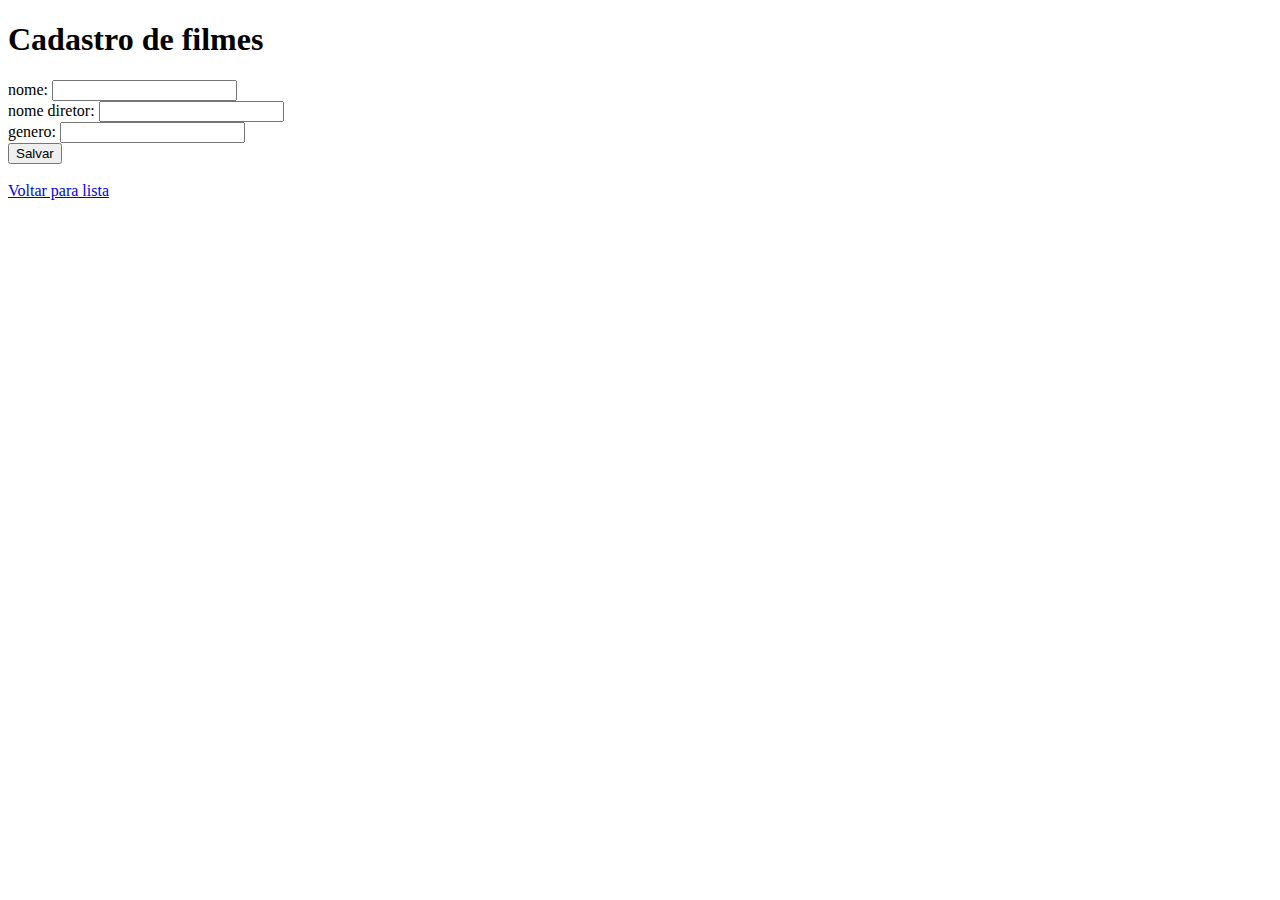
<file: filmes_series/src/main/resources/templates/filmes-form.html>
<!DOCTYPE html>
<html lang="en">
<head th:replace="~{base :: head(Filmes-Cadastrar)}"></head>
<body>
    <header th:replace="~{base::cabecalho('Filme', '/filme/form', '/filme', '/serie','Serie')}"></header>
    <main>
        <h1>Cadastro de filmes</h1>
        <form action="/filme/salvar" method="post">
            <input type="hidden" name="id" id="id" th:value="${filme.id}">
    
            <div class="mb-3">
                <label for="nome" class="form-label">nome:</label>            
                <input class="form-control" type="text" name="nome" id="nome" th:value="${filme.nome}">
            </div>
            <div class="mb-3">
                <label for="nome_diretor" class="form-label">nome diretor:</label>                
                <input class="form-control" type="text" name="nome_diretor" id="nome_diretor" th:value="${filme.nome_diretor}">
            </div>
            <div class="mb-3">
                <label for="genero" class="form-label">genero:</label>                 
                <input class="form-control" type="text" name="genero_id" id="genero_id" th:value="${filme.genero_id}">
            </div>      
            <input class="btn  btn-primary" type="submit" value="Salvar">
        </form>
        <br />
        <a class="btn  btn-secondary" href="/filme">Voltar para lista </a>
        <br />
    </main>
</body>
</html>
</file>
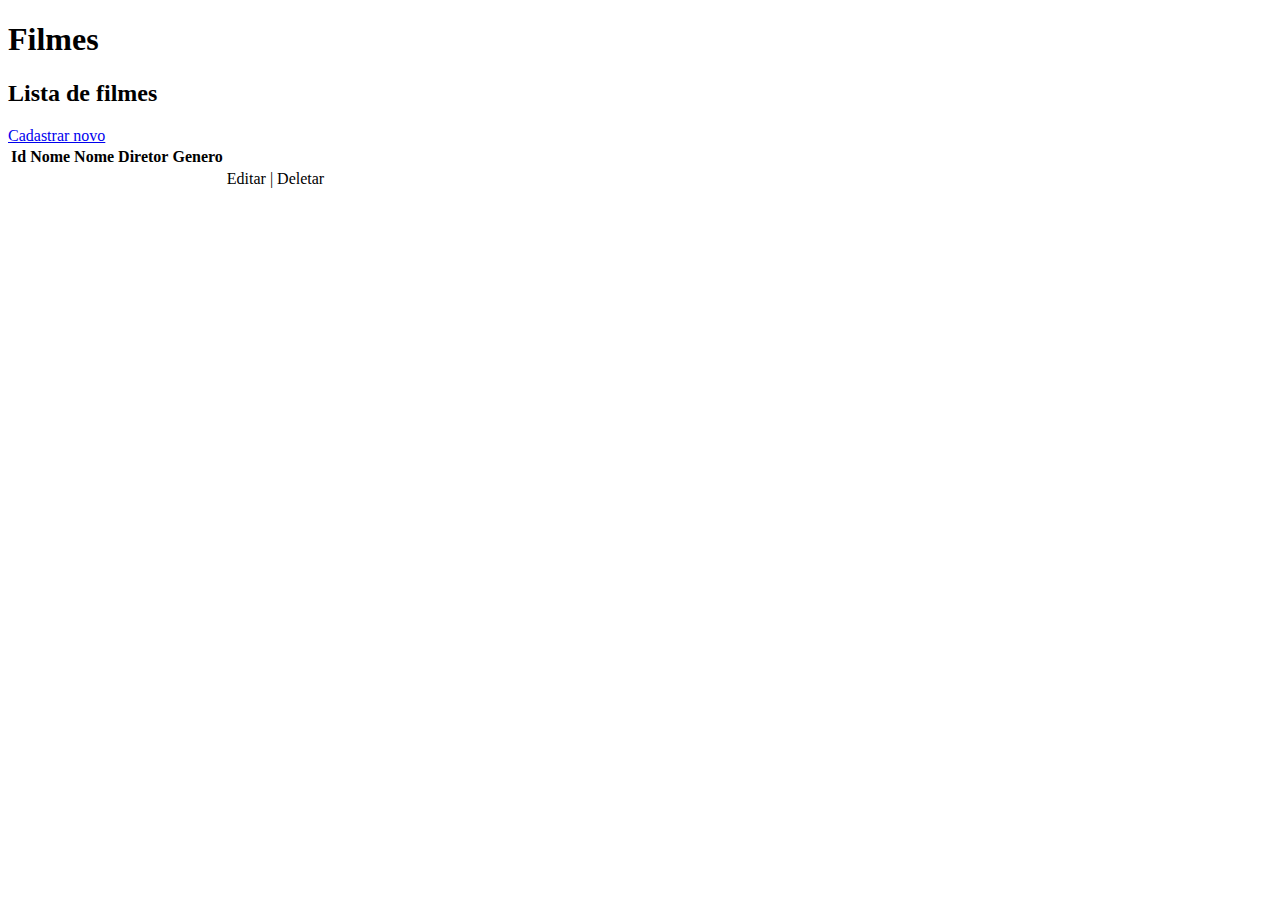
<file: filmes_series/src/main/resources/templates/filmes.html>
<!DOCTYPE html>
<html lang="pt-BR">
    <head th:replace="~{base::head(Filmes)}"></head>
<body>
    <header th:replace="~{base::cabecalho('Filme', '/filme/form', '/filme', '/serie', 'Serie')}"></header> 
    <main>
        <h1 class="titulo">Filmes</h1>
        <h2>Lista de filmes</h2>
        
        <a class="btn btn-success esquerda" href="/filme/form">Cadastrar novo</a>
        <br />
        
     
         <table  class="table table-striped">
            <thead>
                <tr>
                    <th>Id</th>
                    <th>Nome</th>
                    <th>Nome Diretor</th>
                    <th>Genero</th>
                    <th></th>
                </tr>
            </thead>
            <tbody>
                <tr th:each="f : ${filmes}">
                    <td th:text="${f.id}"></td>
                    <td th:text="${f.nome}"></td>
                    <td th:text="${f.nome_diretor}"></td>
                    <td th:text="${f.genero_id}"></td>
                    <td>
                        <a class="btn btn-warning" th:href="@{'/filme/editar/'+${f.id}}">Editar</a> |
                        <a class="btn btn-danger" th:href="@{'/filme/deletar/'+${f.id}}">Deletar</a>
                    </td>
                </tr>
            </tbody>
          </table>
        
    </main>   
</body>
</html>
</file>
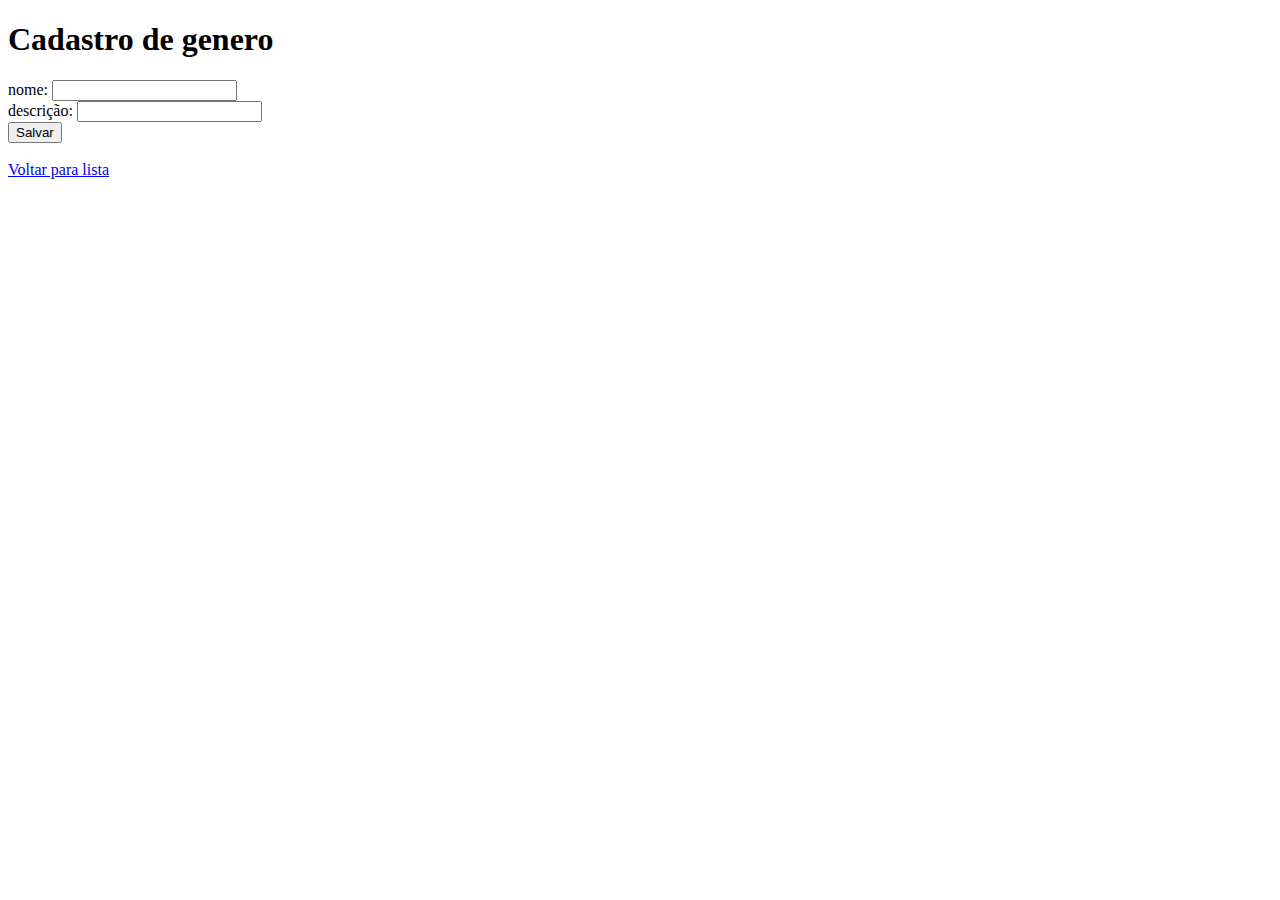
<file: filmes_series/src/main/resources/templates/genero-form.html>
<!DOCTYPE html>
<html lang="en">
<head th:replace="~{base :: head(Genero-Cadastrar)}"></head>
<body>
    <header th:replace="~{base::cabecalho('Genero', '/genero/form', '/genero', '/filme','Filme')}"></header>
    <main>
        <h1>Cadastro de genero</h1>
        <form action="/genero/salvar" method="post">
            <input type="hidden" name="id" id="id" th:value="${generos.id}">
    
            <div class="mb-3">
                <label for="nome" class="form-label">nome:</label>            
                <input class="form-control" type="text" name="nome" id="nome" th:value="${generos.nome}">
            </div>
            <div class="mb-3">
                <label for="genero" class="form-label">descrição:</label>                 
                <input class="form-control" type="text" name="descricao" id="descricao" th:value="${generos.descricao}">
            </div>      
            <input class="btn  btn-primary" type="submit" value="Salvar">
        </form>
        <br />
        <a class="btn  btn-secondary" href="/filme">Voltar para lista </a>
        <br />
    </main>
</body>
</html>
</file>
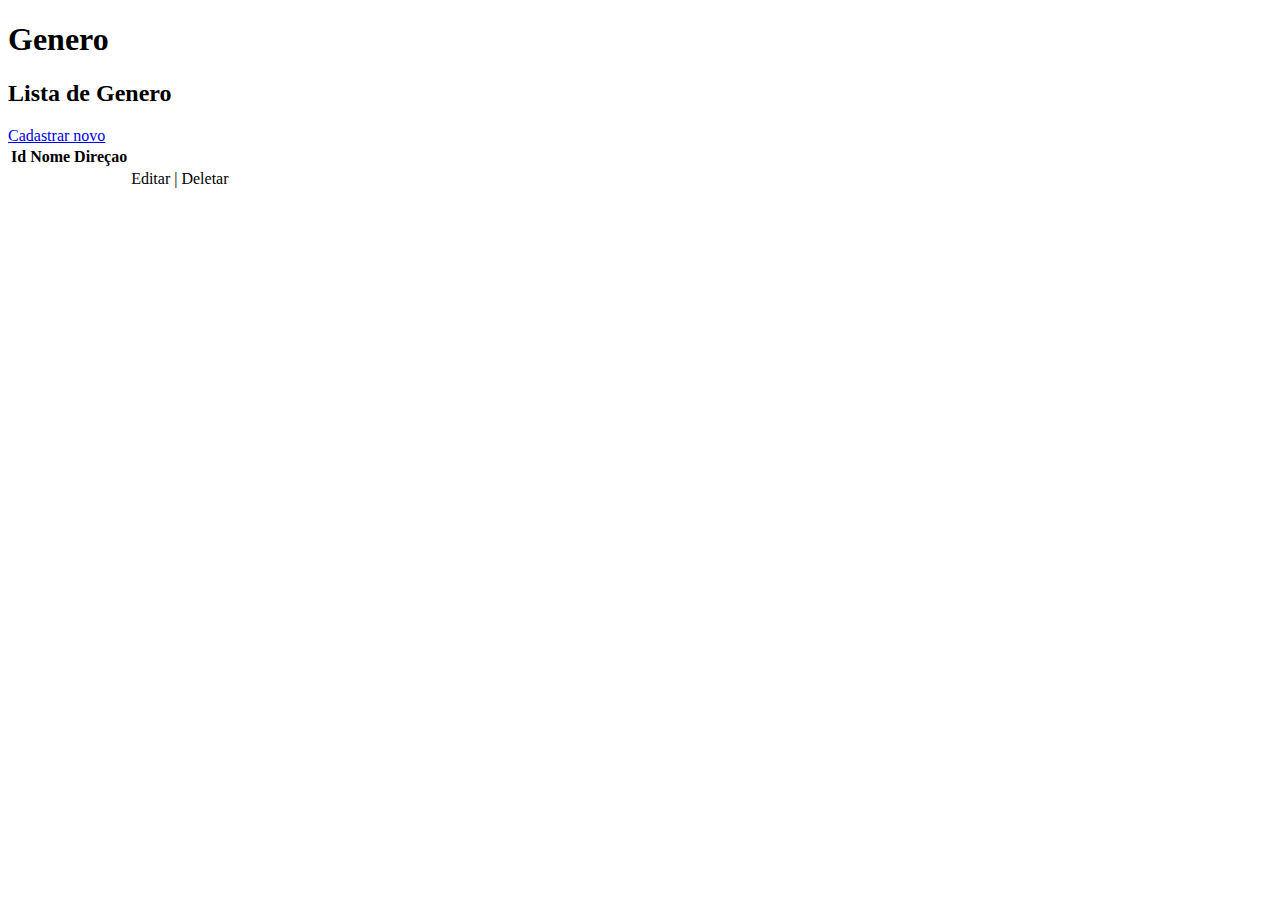
<file: filmes_series/src/main/resources/templates/genero.html>
<!DOCTYPE html>
<html lang="pt-BR">
    <head th:replace="~{base::head(Filmes)}"></head>
<body>
    <header th:replace="~{base::cabecalho('Genero', '/genero/form', '/genero', '/filme', 'Filme')}"></header> 
    <main>
        <h1 class="titulo">Genero</h1>
        <h2>Lista de Genero</h2>
        
        <a class="btn btn-success esquerda" href="/genero/form">Cadastrar novo</a>
        <br />
        
     
         <table  class="table table-striped">
            <thead>
                <tr>
                    <th>Id</th>
                    <th>Nome</th>
                    <th>Direçao</th>
                    <th></th>
                </tr>
            </thead>
            <tbody>
                <tr th:each="g : ${generos}">
                    <td th:text="${g.id}"></td>
                    <td th:text="${g.nome}"></td>
                    <td th:text="${g.descricao}"></td>
                    <td>
                        <a class="btn btn-warning" th:href="@{'/genero/editar/'+${g.id}}">Editar</a> |
                        <a class="btn btn-danger" th:href="@{'/genero/deletar/'+${g.id}}">Deletar</a>
                    </td>
                </tr>
            </tbody>
          </table>
        
    </main>   
</body>
</html>
</file>
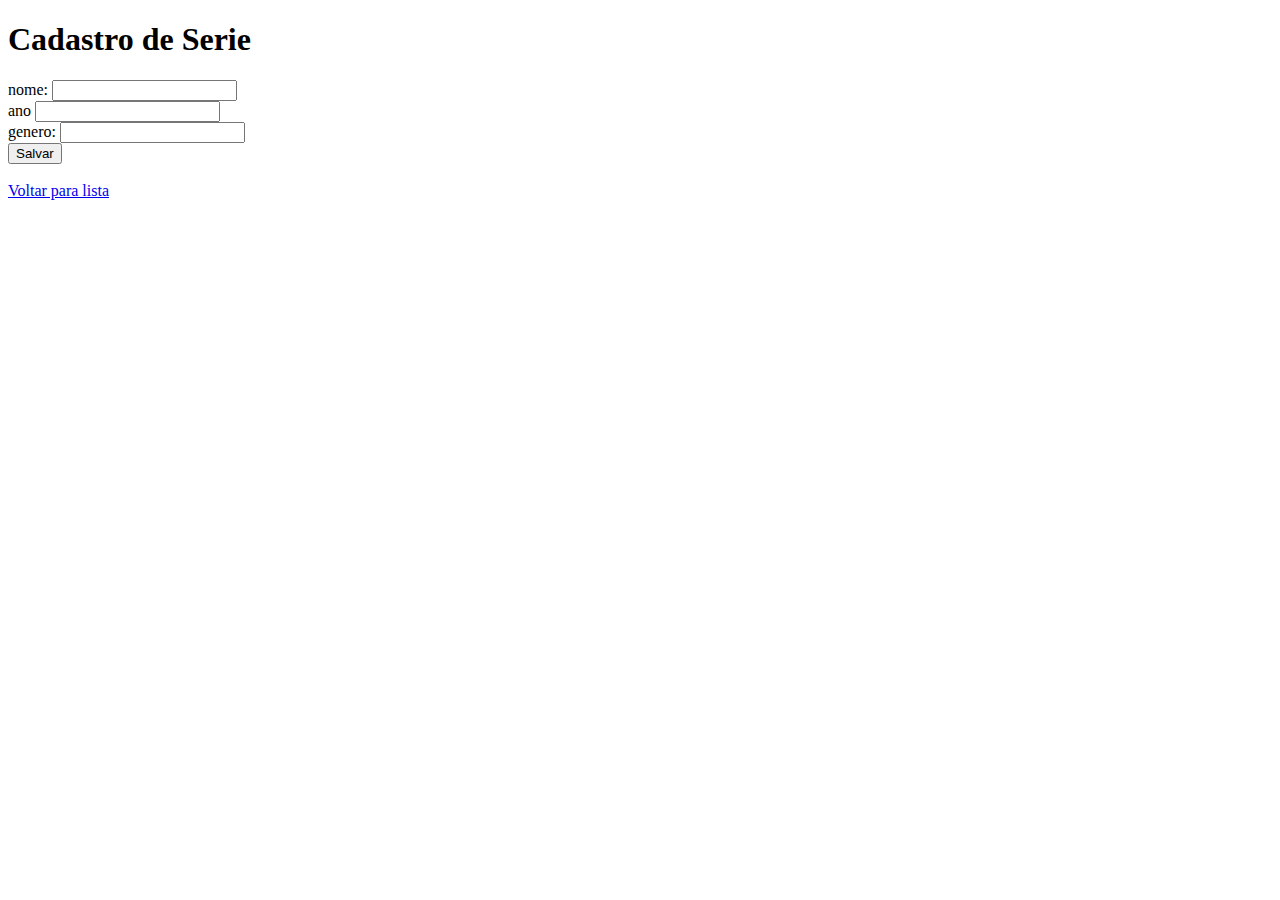
<file: filmes_series/src/main/resources/templates/series-form.html>
<!DOCTYPE html>
<html lang="en">
<head th:replace="~{base :: head(Filmes-Cadastrar)}"></head>
<body>
    <header th:replace="~{base::cabecalho('Serie','/serie/form','/serie','/filme','Filme')}"></header>
    <main>
        <h1>Cadastro de Serie</h1>
        <form action="/serie/salvar" method="post">
            <input type="hidden" name="id" id="id" th:value="${serie.id}">
    
            <div class="mb-3">
                <label for="nome" class="form-label">nome:</label>            
                <input class="form-control" type="text" name="nome" id="nome" th:value="${serie.nome}">
            </div>
            <div class="mb-3">
                <label for="nome_diretor" class="form-label">ano</label>                
                <input class="form-control" type="text" name="ano" id="ano" th:value="${serie.ano}">
            </div>
            <div class="mb-3">
                <label for="genero" class="form-label">genero:</label>                 
                <input class="form-control" type="text" name="genero_id" id="genero_id" th:value="${serie.genero_id}">
            </div>      
            <input class="btn  btn-primary" type="submit" value="Salvar">
        </form>
        <br />
        <a class="btn  btn-secondary" href="/serie">Voltar para lista </a>
        <br />
    </main>
</body>
</html>
</file>
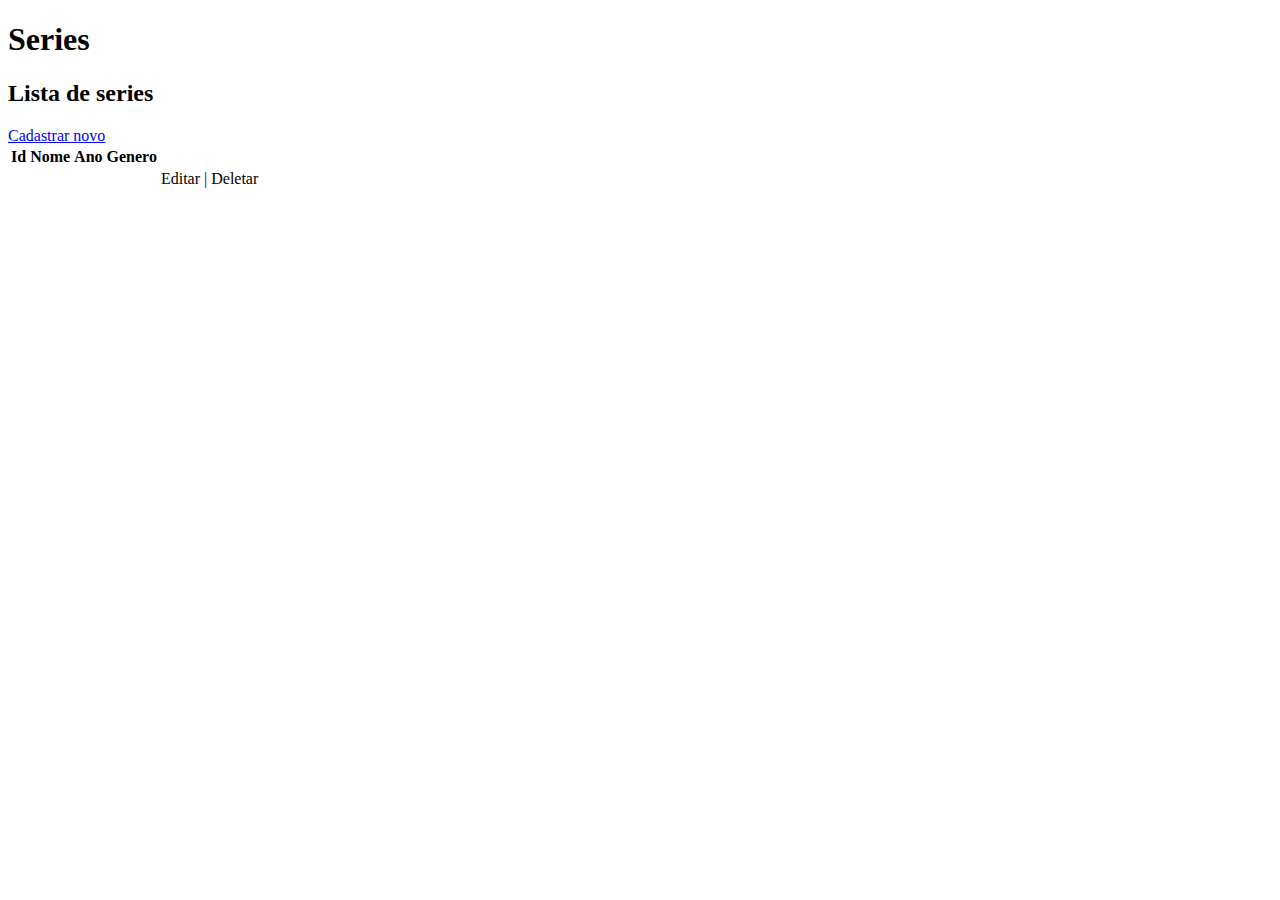
<file: filmes_series/src/main/resources/templates/series.html>
<!DOCTYPE html>
<html lang="pt-BR">
    <head th:replace="~{base::head(Serie)}"></head>
<body>
    <header th:replace="~{base::cabecalho('Serie','/serie/form','/serie','/filme','Filme')}"></header>
    
    <main>
        <h1 class="titulo">Series</h1>
        <h2>Lista de series</h2>
        
        <a class="btn btn-success esquerda" href="/serie/form">Cadastrar novo</a>
        <br />
        
         <table class="table table-striped">
            <thead>
                <tr>
                    <th>Id</th>
                    <th>Nome</th>
                    <th>Ano</th>
                    <th>Genero</th>
                    <th></th>
                </tr>
            </thead>
            <tbody>
                <tr th:each="s: ${series}">
                    <td th:text="${s.id}"></td>
                    <td th:text="${s.nome}"></td>
                    <td th:text="${s.ano}"></td>
                    <td th:text="${s.genero_id}"></td>
                    <td>
                        <a class="btn btn-warning" th:href="@{'/serie/editar/'+${s.id}}">Editar</a> |
                        <a class="btn btn-danger" th:href="@{'/serie/deletar/'+${s.id}}">Deletar</a>
                    </td>
                </tr>
            </tbody>
        </table>
    </main>
</body>
</html>
</file>
